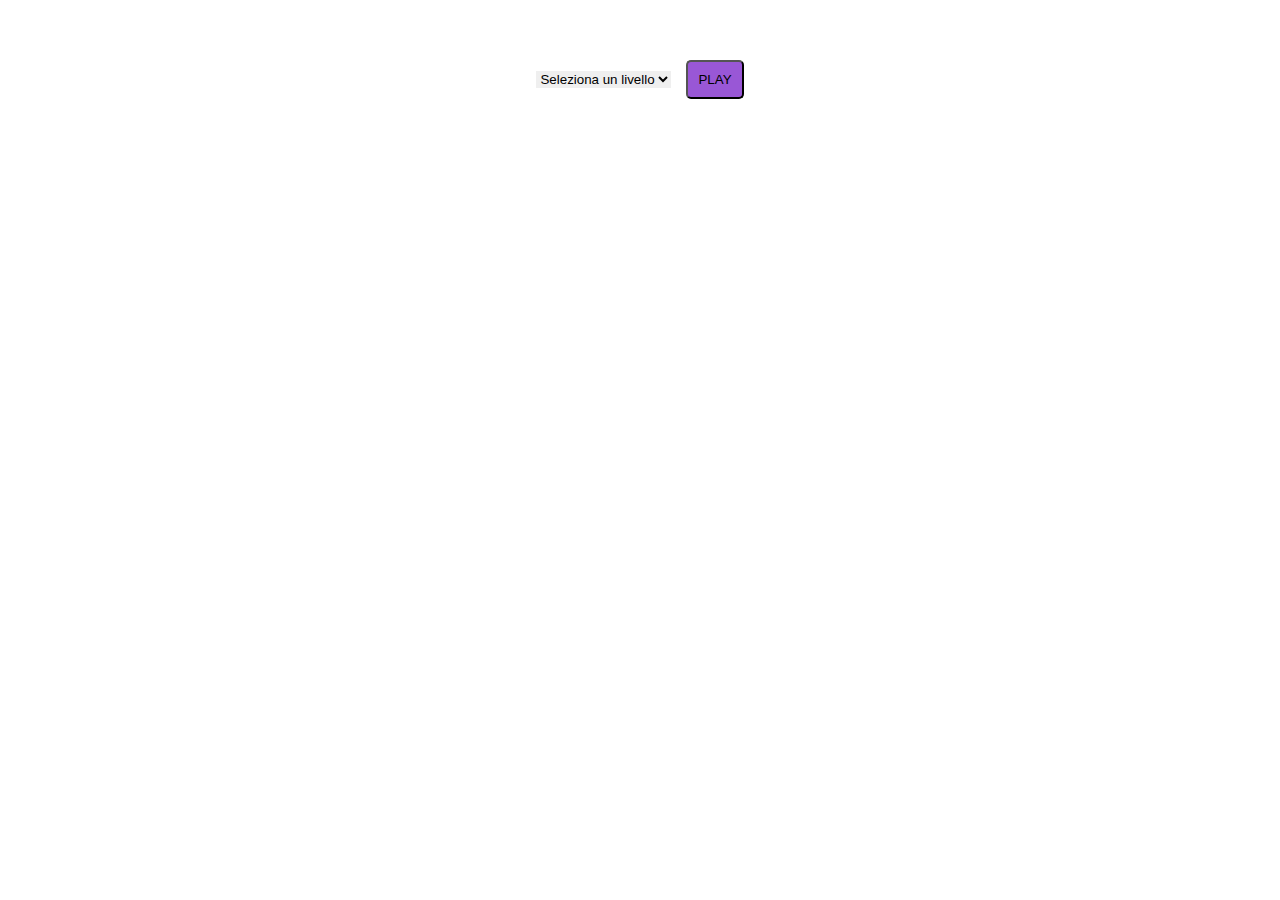
<file: bonus-1/index.html>
<!DOCTYPE html>
<html lang="en">
<head>
    <meta charset="UTF-8">
    <meta http-equiv="X-UA-Compatible" content="IE=edge">
    <meta name="viewport" content="width=device-width, initial-scale=1.0">
    <title>Campo Minato</title>
    <link rel="stylesheet" href="./css/style.css">
</head>
<body>

    <main>
        <div class="container">
            <div class="grid">
                
            </div>
        </div>
        <div class="button">
            <select name="levels" id="levels">
                <option value="" disabled selected hidden>Seleziona un livello</option>
                <option value="level-1">Livello 1</option>
                <option value="level-2">Livello 2</option>
                <option value="level-3">Livello 3</option>
    
            </select>
            <input class="btn-play" type="button" value="play">
        </div>
    </main>
    
    <script src="./js/script.js"></script>
</body>
</html>
</file>
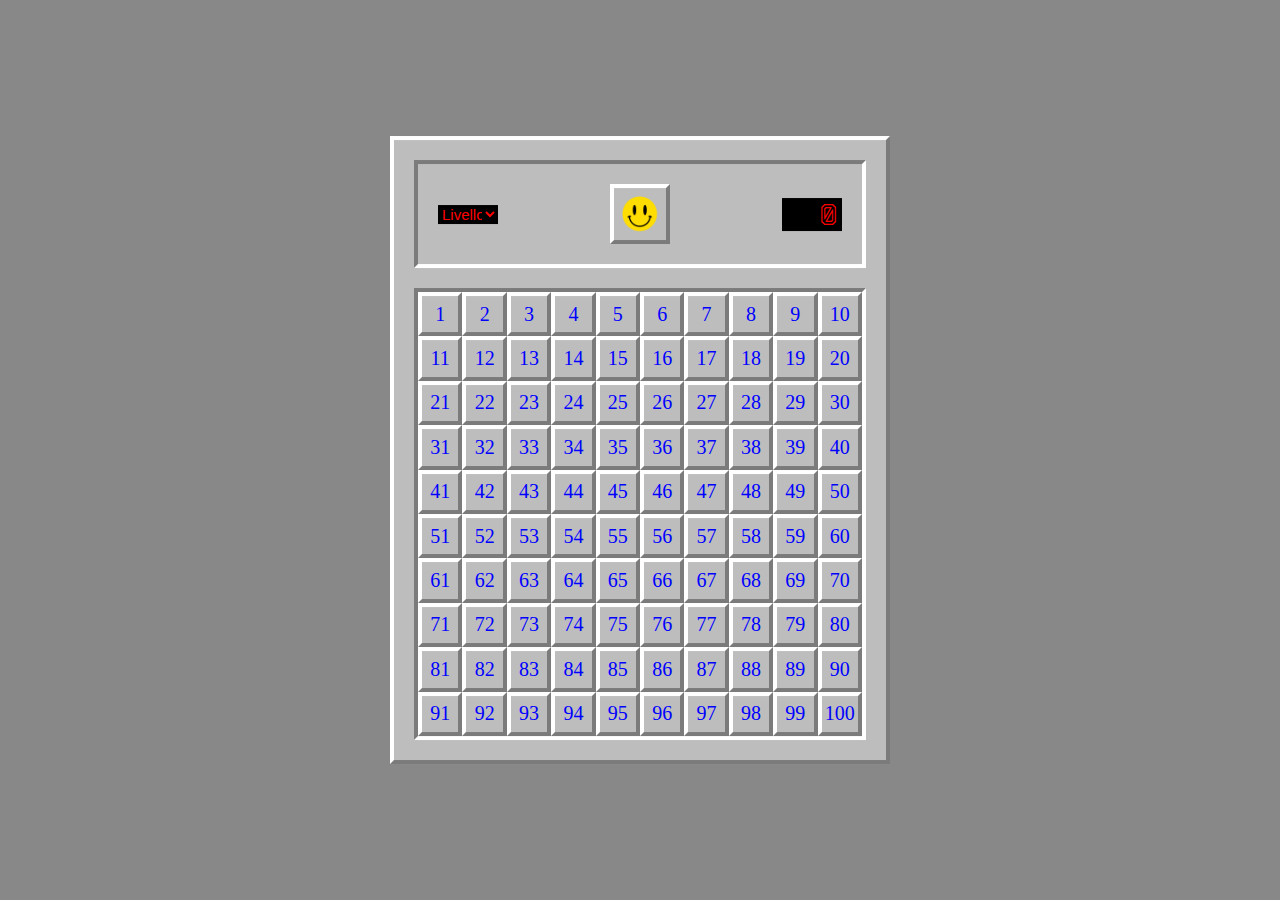
<file: bonus-2/index.html>
<!DOCTYPE html>
<html lang="en">
	<head>
		<meta charset="UTF-8" />
		<meta http-equiv="X-UA-Compatible" content="IE=edge" />
		<meta name="viewport" content="width=device-width, initial-scale=1.0" />
		<title>Campo Minato</title>
		<link rel="preconnect" href="https://fonts.googleapis.com">
        <link rel="preconnect" href="https://fonts.gstatic.com" crossorigin>
        <link href="https://fonts.googleapis.com/css2?family=Geostar&family=Tourney:ital,wght@1,900&display=swap" rel="stylesheet">
		<link rel="stylesheet" href="./css/style.css" />
	</head>
	<body>
		<main class="center">
			<div class="container">
				<div class="button">
					<select name="levels" id="levels">
						<option value="" disabled selected hidden>
							Livello
						</option>
						<option value="level-1">Livello 1</option>
						<option value="level-2">Livello 2</option>
						<option value="level-3">Livello 3</option>
					</select>
					<input class="btn-play" type="button" />
                    <div class="counter"></div>
				</div>
		
				<div class="grid"></div>
			</div>
		</main>

		<script src="./js/script.js"></script>
	</body>
</html>
</file>
<file: bonus-1/css/style.css>
* {
    margin: 0;
    padding: 0;
    box-sizing: border-box;
}

.container {
    max-width: 800px;
    margin: 0 auto;
    padding: 20px;
}

.grid,
.button {
    display: flex;
    justify-content: center;
    align-items: center;
}

.grid {
    flex-wrap: wrap;
}

.button {
    gap: 15px;
    padding: 20px;
}

#levels,
#levels > *{
    border: none;
}

.btn-play {
    border-radius: 5px;
    background-color: #9957d6;
    text-transform: uppercase;
    padding: 10px;
}

.grid > .cell {
    display: flex;
	justify-content: center;
	align-items: center;
    aspect-ratio: 1;
    border: 2px solid black;
}

.display-none {
    display: none;
}

.bg-azure {
    background-color: azure;
}

.bg-red {
    background-color: red;
}

.game-over,
.end-game {
    height: 200px;
    width: 800px;
    border: 2px solid black;
    color: #9957d6;
    text-align: center;
    position: relative;
}

.game-over {
    font-size: 40px;
}

.counter-text {
    padding-top: 10px;
    color: black;
}

.center {
    position: absolute;
    top: 50%;
    left: 50%;
    transform: translate(-50%, -50%);
}
</file>
<file: bonus-2/css/style.css>
* {
    margin: 0;
    padding: 0;
    box-sizing: border-box;
}

body {
    background-color: #888888;
}


.container {
    max-width: 500px;
    margin: 0 auto;
    padding: 20px;
    background-color: #bdbdbd;
    border-top: 4px solid white ;
    border-left: 4px solid white;
    border-right: 4px solid #7b7b7b;
    border-bottom: 4px solid #7b7b7b;

}

.grid,
.button {
    display: flex;
    justify-content: center;
    align-items: center;
    background-color: #bdbdbd;
    border-top: 4px solid #7b7b7b ;
    border-left: 4px solid #7b7b7b;
    border-right: 4px solid white;
    border-bottom: 4px solid white;

}

.grid {
    flex-wrap: wrap;
}

.button {
    gap: 15px;
    padding: 20px;
    justify-content: space-between;
    margin-bottom: 20px;
}

#levels,
#levels > *{
    border: none;
}

#levels {
    width: 60px;
    background-color: black;
    color: red;
    font-size: 15px;
}

.counter {
    color: red;
    font-family: 'Geostar', cursive;
    font-family: 'Tourney', cursive;
    font-size: 30px;
    width: 60px;
    background-color: black;
    text-align: right;
    padding: 0 5px;
}

.btn-play {
    background-image: url(../img/smile.png);
    background-position: center;
    background-repeat: no-repeat;
    background-size: 60px;
    width: 60px;
    aspect-ratio: 1;
    padding: 10px;
    border-top: 4px solid white ;
    border-left: 4px solid white;
    border-right: 4px solid #7b7b7b;
    border-bottom: 4px solid #7b7b7b;

}

.grid > .cell {
    display: flex;
	justify-content: center;
	align-items: center;
    aspect-ratio: 1;
    border-top: 4px solid white ;
    border-left: 4px solid white;
    border-right: 4px solid #7b7b7b;
    border-bottom: 4px solid #7b7b7b;
    color: blue;
    font-size: 20px;
}

.display-none {
    display: none;
}

.bg-azure {
    background-color: azure;
}

.bg-red {
    background-color: red;
}

.game-over,
.end-game {
    height: 200px;
    width: 800px;
    border: 2px solid black;
    color: #9957d6;
    text-align: center;
    position: relative;
    background-color: white;

}

.counter-text {
    padding-top: 10px;
    color: black;
}


.center {
    position: absolute;
    top: 50%;
    left: 50%;
    transform: translate(-50%, -50%);
}
</file>
